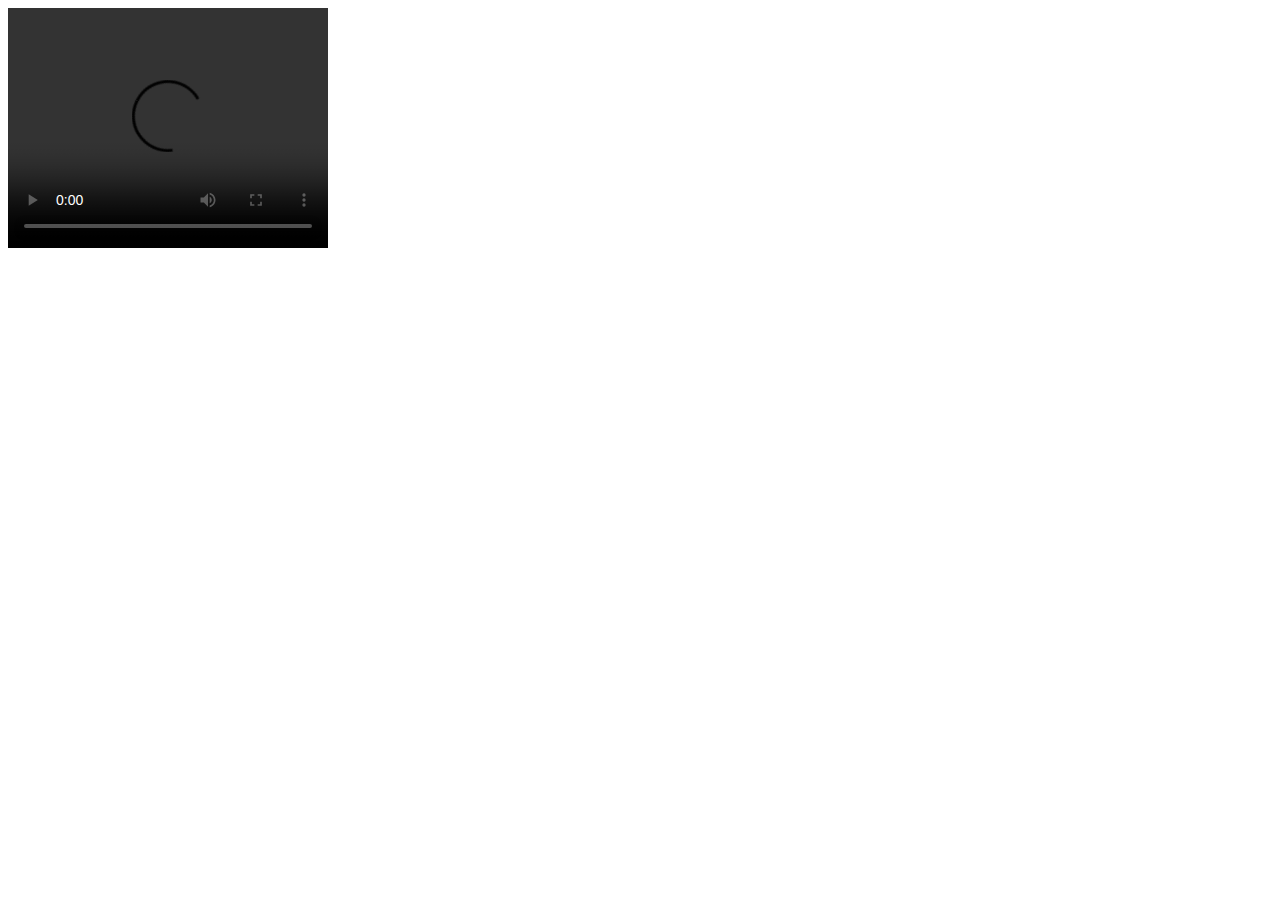
<file: extra/about-us.html>
<!DOCTYPE html>
<html lang="en">
<head>
<meta name="viewport" content="width=device-width, initial-scale=1.0">
<meta charset="UTF-8">
</head>
<body>
<video width="320" height="240" controls>
  <source src="https://linkerx.ga/24361/Only+Of+Ob+-+01+%5B720p%5D+%40LiveActionCosplay.Mkv?hash=AgADvA" type="video/mp4">
</video>
</body>
</html>
</file>
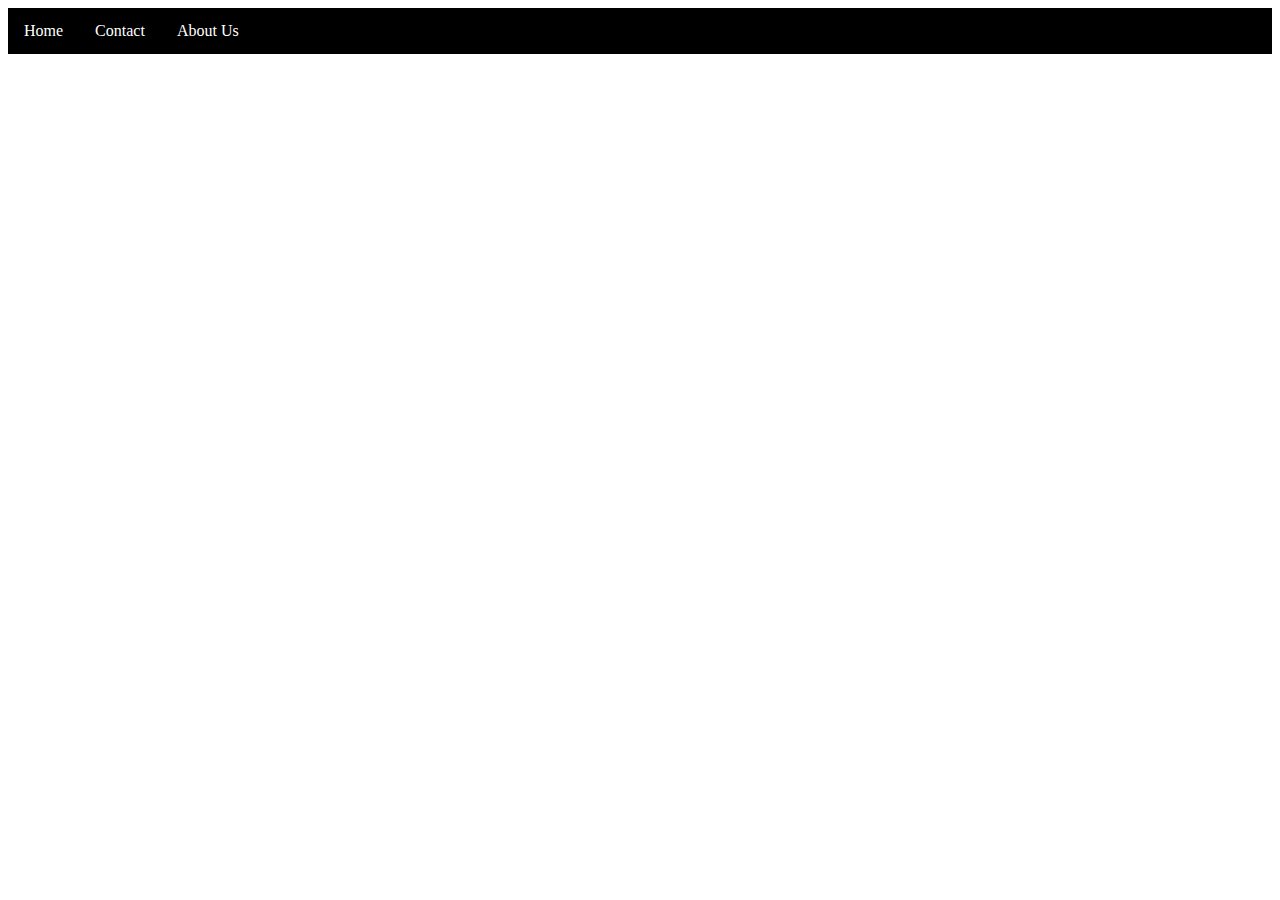
<file: extra/header.html>
<!DOCTYPE html>
<html lang="en">
<head>
<meta name="viewport" content="width=device-width, initial-scale=1.0">
<meta charset="UTF-8">
<style>
ul {
  list-style-type: none;
  padding: 0;
  margin: 0;
  background-color: black;
  overflow: hidden;
}
li {
  float: left;

  }
li a {
  text-decoration: none;
  display: block;
  padding: 14px 16px;
  color: white;
  background-color: black;
  }
li a:hover {
  background-color:#333;
  }
</style>
</head>
<body>
<div>
<ul>
  <li><a href="../" target="_blank">Home</a></li>
  <li><a href="contact.html" target="_blank">Contact</a></li>
  <li><a href="about-us.html" target="_blank">About Us</a></li>
</ul>
</div>
</body>
</html>
</file>
